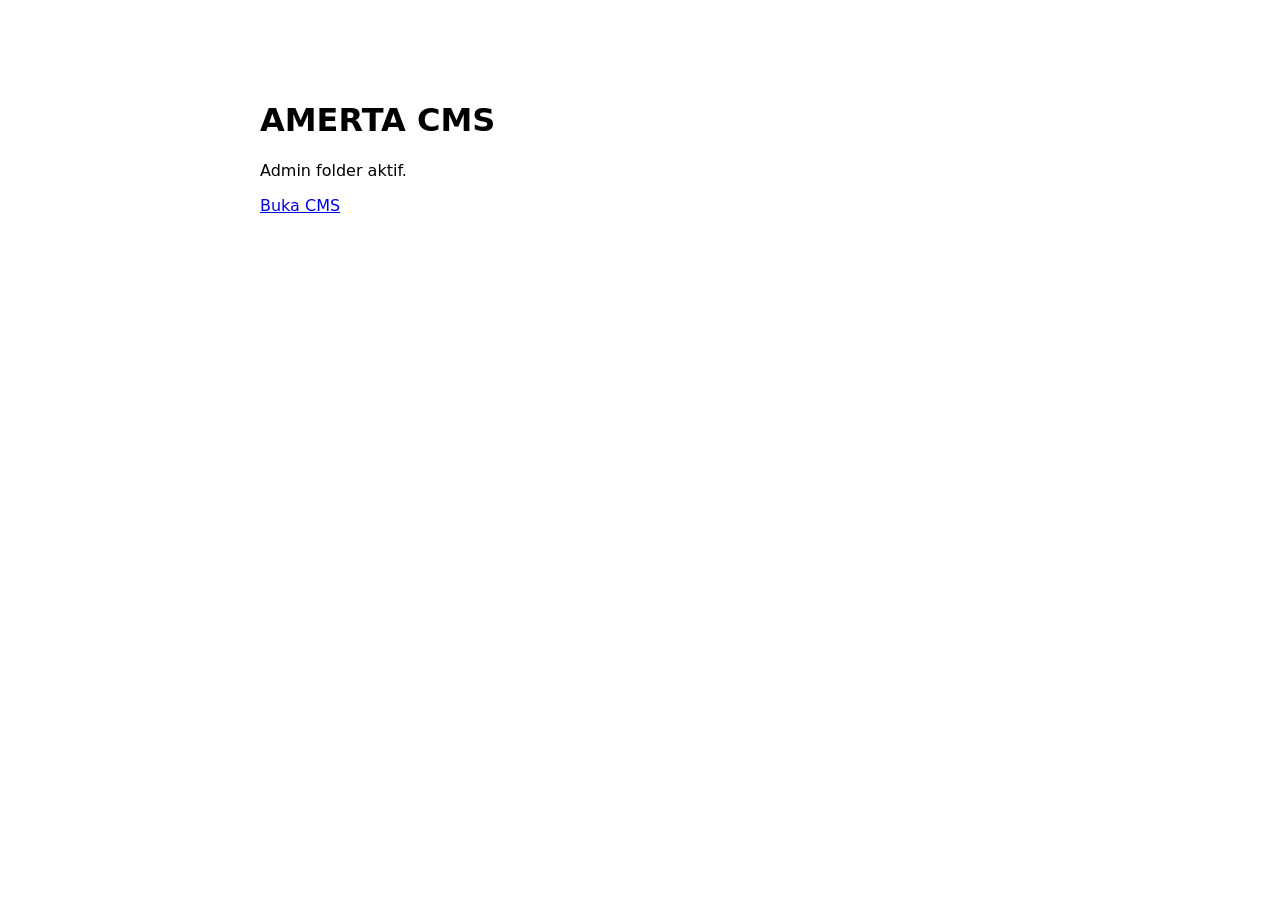
<file: admin/health.html>
<!doctype html><meta charset="utf-8"><title>AMERTA CMS</title>
<style>body{font:16px system-ui;max-width:760px;margin:60px auto;padding:20px}code{background:#eee;padding:3px 6px}</style>
<h1>AMERTA CMS</h1>
<p>Admin folder aktif.</p><p><a href="/admin/">Buka CMS</a></p>
</file>
